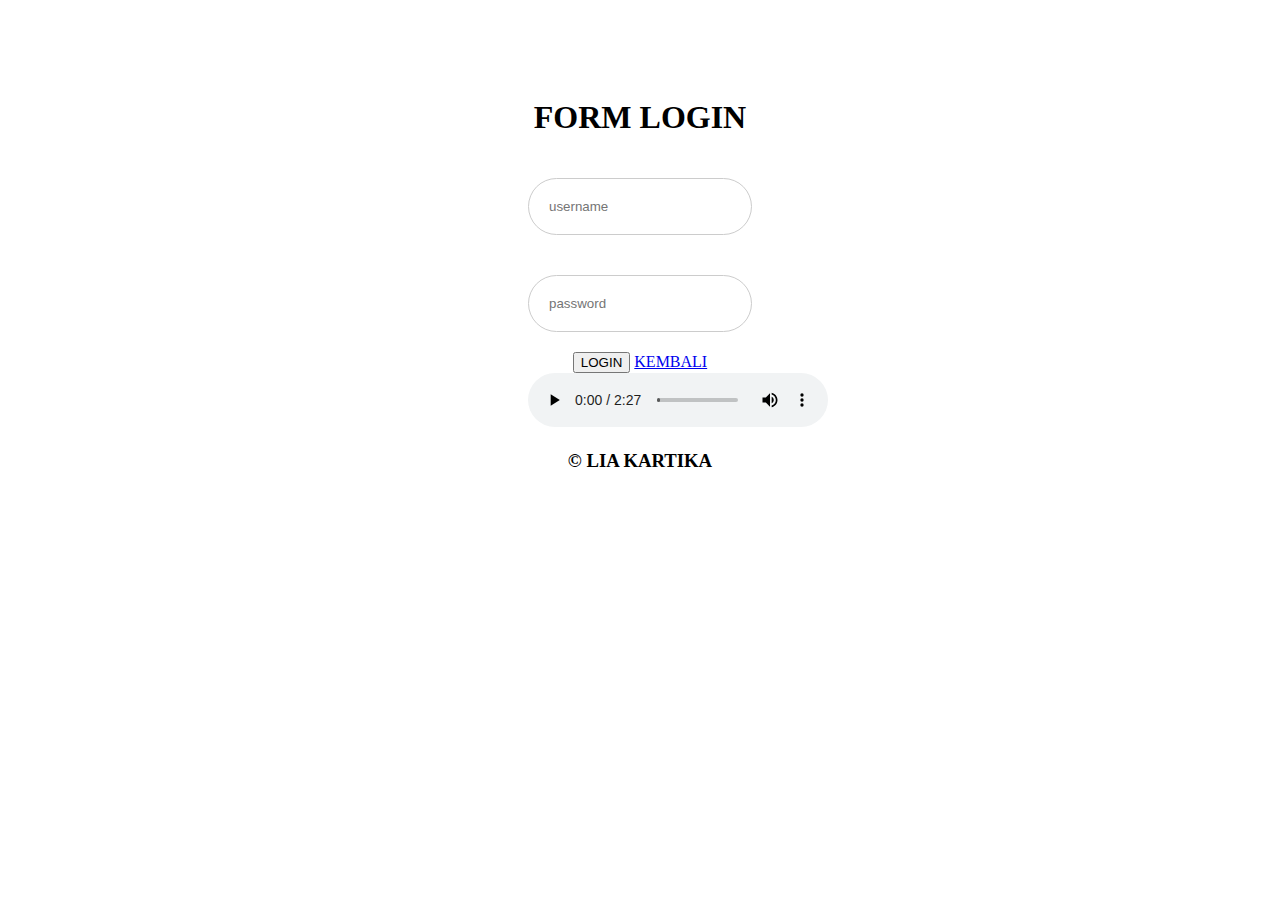
<file: login.html>
<!DOCTYPE html>
<html>
<head>
    <title>MABIM - LOGIN</title>
    <style>
        .warp{
    padding: 50px 500px 50px 500px;
}

.bg-login{
    background-color: #FFFFFF;
    padding: 20px;
    border-radius: 10px;
}
input[type=text], input[type=password] {
    width: 100%;
    padding: 20px;
    margin: 20px 0px 20px 0px;
    display: inline-block;
    border: 1px solid #ccc;
    box-sizing: border-box;
    border-radius: 100px;
}
input[type=submit] {
    background-color: #4d70b6;
    color: #FFFFFF;
    width: 100%;
    padding: 20px;
    margin: 20px 0px 10px 0px;
    display: inline-block;
    border: 5px solid #FFFFFF;
    box-sizing: border-box;
    border-radius: 100px;
}
  
input[type=submit]:hover{
    background-color: #FFFFFF;
    color: #4d70b6;
    width: 100%;
    padding: 20px;
    margin: 20px 0px 10px 0px;
    display: inline-block;
    border: 5px solid #4d70b6;
    box-sizing: border-box;
    border-rad
input[type=submit]:hover{
    background-color: #FFFFFF;
    color: #4d70b6;
    width: 100%;
    padding: 20px;
    margin: 20px 0px 10px 0px;
    display: inline-block;
    border: 5px solid #4d70b6;
    box-sizing: border-box;
    border-radius: 100px;
}
form a{
    background-color: #b64d4d;
    color: #FFFFFF;
    width: 100%;
    padding: 20px;
    display: inline-block;
    border: 5px solid #FFFFFF;
    box-sizing: border-box;
    border-radius: 100px;
    text-decoration: none;
}

form a:hover{
    background-color: #FFFFFF;
    color: #b64d4d;
    width: 100%;
    padding: 20px;
    display: inline-block;
    border: 5px solid #b64d4d;
    box-sizing: border-box;
    border-radius: 100px;
    text-decoration: none;
}
Rahmat Abdul Malik17.13
body {
	background: linear-gradient(-45deg, #ee7752, #e73c7e, #23a6d5, #23d5ab);
	background-size: 400% 400%;
	animation: gradient 15s ease infinite;
	height: 100vh;
}

@keyframes gradient {
	0% {
		background-position: 0% 50%;
	}
	50% {
		background-position: 100% 50%;
	}
	100% {
		background-position: 0% 50%;
	}
}
    </style>
</head>
<body>
    <CENTER>
        <div class="warp">
             <div class="bg-login">
    <h1>FORM LOGIN</h1>
    <form name="login">
        <input type="text" placeholder="username" name="username"><br>
        <input type="password" placeholder="password" id="password" name="password"><br>
        <input type="button" value="LOGIN" onclick="Login()">
        <a href="index.html">KEMBALI</a></br>
        <audio src="media/Mars-HIMASI.mp3" controls></audio>
    </form>
    <footer><h3>&copy; LIA KARTIKA</h3></footer>
        </div>
            </div>
    </CENTER>
    <script src="script.js"></script>
</body>
</html>
</file>
